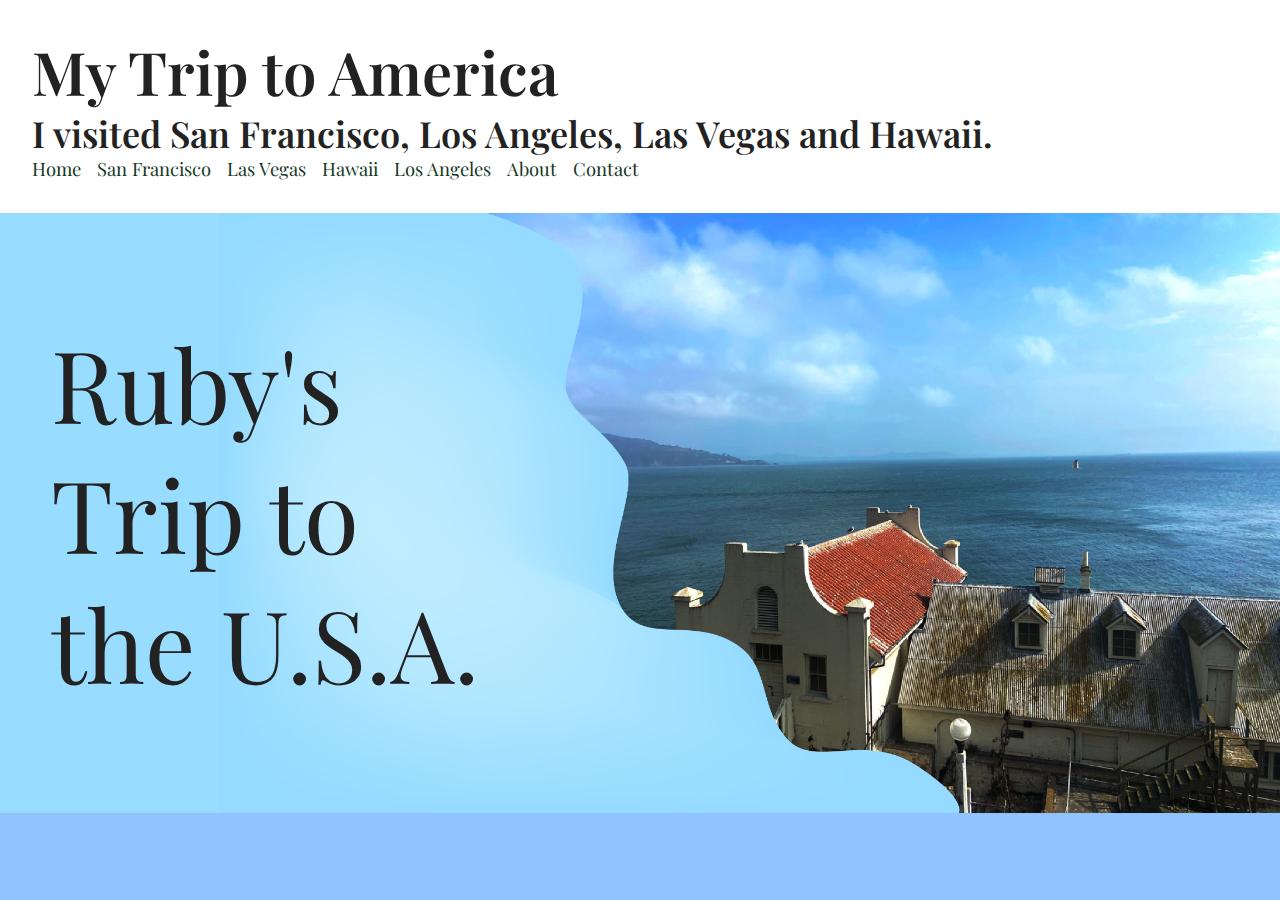
<file: index.html>
<!DOCTYPE html>
<html lang="mi"> <!-- Māori language. -->

    <!-- ********************************
            Author: Ruby Henry 
            Creation date: 27th August 2024
         ********************************
    -->

<head>
    <meta charset="UTF-8">
    <meta name="viewport" content="width=device-width, initial-scale=1.0">

    <!-- Search Engine Optimisation (SEO) metadata. -->
    <meta name="description" content="My website description." />
    <link rel="canonical" href="http://design.ac.nz/student/2024/your-name/final-project" />
    <meta property="og:locale" content="en_NZ" />
    <meta property="og:type" content="website" />
    <meta property="og:title" content="My Website." />
    <meta property="og:description" content="My website description." />
    <meta property="og:url" content="http://design.ac.nz/student/2024/your-name/final-project" />
    <meta property="og:site_name" content="My Website." />
    <meta name="twitter:card" content="summary" />
    <meta name="twitter:description" content="My website description." />
    <meta name="twitter:title" content="My Website." />
    <meta name="twitter:site" content="@YourName" />
    <meta name="twitter:creator" content="@YourName" />
    <script
        type='application/ld+json'>{"@context":"https://schema.org","@type":"WebSite","@id":"http://design.ac.nz/student/2024/your-name/final-project","url":"http://design.ac.nz/student/2024/your-name/final-project","name":"My Website.","potentialAction":{"@type":"SearchAction","target":"http://design.ac.nz/student/2024/your-name/final-project?s={search_term_string}","query-input":"required name=search_term_string"}}</script>
    <script
        type='application/ld+json'>{"@context":"https://schema.org","@type":"Organization","url":"http://design.ac.nz/student/2024/your-name/final-project","sameAs":["https://www.facebook.com/YourName/","https://www.instagram.com/YourName/","https://www.youtube.com/user/YourName","https://nz.pinterest.com/YourName/","https://twitter.com/YourName"],"@id":"http://design.ac.nz/student/2024/your-name/final-project#organization","name":"My Website. Limited","logo":"http://design.ac.nz/student/2024/your-name/final-project/images/logo.png"}</script>
    <!-- / (SEO) metadata. -->

    <!-- Font Awesome - icons -->
    <link rel="stylesheet" href="https://cdnjs.cloudflare.com/ajax/libs/font-awesome/4.7.0/css/font-awesome.min.css">

    <!-- my css -->
    <link rel="stylesheet" href="stylesheet.css">

    <title>Website Template Three</title>
</head>

<body>
    <main> <!-- Maximum width of Main content area is FULL WIDTH -->

        <!-- = = = = = = = = = = = = = = = = = = = = = = = = = = = = = =

          HEADER AND NAVIGATION
    
        = = = = = = = = = = = = = = = = = = = = = = = = = = = = = = -->

        <header>
            <h1>My Trip to America</h1>
            <h3>I visited San Francisco, Los Angeles, Las Vegas and Hawaii.</h3>
            <nav class="topnav" id="myTopnav">
                <a href="index.html">Home</a>
                <a href="sanfrancisco.html">San Francisco</a>
                <a href="lasvegas.html">Las Vegas</a>
                <a href="hawaii.html">Hawaii</a>
                <a href="losangeles.html">Los Angeles</a>
                <a href="about.html">About</a>
                <a href="contact.html">Contact</a>
            </nav>
            <a href="javascript:void(0);" class="icon" onclick="toggleMenu()">
                <i class="fa fa-bars"></i>
            </a>
        </header>

        <section class="home-image-area">
            <h1>Ruby's<br>Trip to<br>the U.S.A.</h1>
        </section>

        

        
            
        
    </main>

        <!-- ***************************************
                J A V A S C R I P T   B E L O W !
             *************************************** -->
    
        <script>
            function toggleMenu() {
                var x = document.getElementById("myTopnav");
                if (x.className === "topnav") {
                    x.className += " responsive";
                } else {
                    x.className = "topnav";
                }
            }
        </script>
    
    </body>
    
    </html>
</file>
<file: stylesheet.css>
/*  = = = = = = = = = = = = = = = = = = = = 

    DEFAULT CSS STYLESHEET - DO NOT EDIT

    This stylesheet provides some necessary default styling to display pages in your Travel Blog website.

    = = = = = = = = = = = = = = = = = = = = */

    /* @import url("css/reset.css"); */
    @import url("css/typography.css");
    @import url("css/colour.css");

 
    @import url('https://fonts.googleapis.com/css2?family=Playfair+Display:ital,wght@0,400..900;1,400..900&display=swap');

    li a {
        display: block;
        width: 60px;
      }

    * {
        margin: 0;
        padding: 0;
    }

    html {
        background-color: #91c4ff;
        /* background-image: -webkit-linear-gradient(270deg, rgb(124, 148, 255) 0%, rgb(216, 221, 221) 100%);
        background-image: linear-gradient(270deg, rgb(87, 98, 255) 0%, rgb(216, 221, 221) 100%);
        -webkit-font-smoothing: antialiased; */
    }
    
    body {
        font-family: "Playfair Display", serif;
        font-optical-sizing: auto;
        font-weight: <weight>;
        font-style: normal;
        line-height: 1.5em;
        color: #000000;;
        background-color: #ffea5e;
        box-shadow: 0 0 2px rgba(0, 0, 0, 0.06);
    }

    header {
        background-color: #fff;
        padding: 2rem; /* same as 32px */
    }


    h1,
    h2,
    h3,
    h4,
    h5,
    h6 {
        color: #222;
        font-weight: 600;
        line-height: 1.3em;
        font-size: 60px;
    }
    
    h4 {
        font-size: 24px;
        color: #999;
    }
    
    h3 {
        font-size: 36px;
    }
    
    h2 {
        font-size: 30px;
        color: #000000;
    }
    
    h2 {
        margin-top: 1.3em;
    }
    
    a {
        color: #0083e8;
    }
    
    b,
    strong {
        font-weight: 600;
    }
    
    samp {
        display: none;
    }
    
    ul li {
        list-style-type: none;
    }

    /* = = = = = = = = = = = = = = = = = = = = = = = = = = = = = = = = =
    
    004.  NAVIGATION MENU

    Responsive menu adapted from https://www.w3schools.com/howto/howto_js_topnav_responsive.asp
    
= = = = = = = = = = = = = = = = = = = = = = = = = = = = = = = = = */

.topnav {
    overflow: hidden;
    display: flex;
    flex-wrap: wrap;
    gap: 0 1rem;
    z-index: 9999;
}

.topnav a {
    color: var(--dark-text);
    text-decoration: none;
    font-size: 1.15rem;
}

.topnav a:hover {
    text-decoration: underline;
}

.topnav a.current-page {
    font-weight: 600;
}

.icon {
    position: absolute;
    display: none;
    color: var(--dark-text);
    font-size: 2rem;
    text-decoration: none;
    z-index: 9999;
}

@media screen and (max-width: 40em) {
    header {
        padding: 2rem 0 2rem 1rem;
        height: 4rem;
    }

    .topnav {
        display: grid;
        grid-template-columns: 1fr;
        grid-gap: 0.7rem;
    }

    .topnav a {
        display: none;
    }

    .icon {
        float: right;
        display: block;
        top: 1rem;
        right: 1rem;
    }
}

@media screen and (max-width: 40rem) {
    header {
        padding: 2rem 0 2rem 1rem;
        height: 4rem;
    }

    .topnav.responsive {
        position: absolute;
        top: 0;
        right: 0;
        width: 40vw;
        margin-top: 0;
        padding: 6rem 2rem 4rem 2rem;
        background-color: var(--slide-out-menu-background);
    }

    .icon {
        position: absolute;
        top: 1rem;
        right: 1rem;
    }

    .topnav.responsive a {
        float: none;
        display: block;
        text-align: right;
    }
}

@media screen and (max-width: 26rem) {
    header h1 {
        max-width: 18.75rem;
        font-size: 2rem;
        line-height: 100%;
    }

    header h3 {
        font-size: 1rem;
    }

    header {
        height: 7.7rem;
        padding-bottom: 0;
    }
}

    /* = = = = = = = = = = = = = = = = = = = = = = = = = = = = = = = = =
    
    005.  MAIN PAGE
    
    = = = = = = = = = = = = = = = = = = = = = = = = = = = = = = = = = */
    
    .home-image-area {
        background: #98ddff url(IMG/home-BG-002@2x.png) no-repeat;
        background-position: right top;
        background-size: contain;
        min-height: 800px;
        display: flex;
        align-items: center;
    }

    /* For full screen width, display the heading at the largest size */
    .home-image-area h1 {
        font-size: 150px;
        font-weight: 300;
        margin-left: 4%;
    }

    /* Max width 1500px, reduce the size of the heading */
    @media screen and (max-width: 1500px) {
        .home-image-area h1 {
            font-size: 100px;
            margin-left: 4%;
        }
        .home-image-area {
            min-height: 600px;
        }
    }

     /* For mobile device widths, containers below are stacked in a single column - max width 875px or 54.688rem */
     @media screen and (max-width: 1200px) {
        .home-image-area h1 {
            font-size: 80px;
            margin-left: 4%;
        }
        .home-image-area {
            min-height: 400px;
        }
    }

    /* For mobile device widths, containers below are stacked in a single column - max width 875px or 54.688rem */
    @media screen and (max-width: 646px) {
        header h1 {
            font-size: 2rem;
        }
        header h3 {
            font-size: 1rem;
        }
        .home-image-area h1 {
            font-size: 45px;
        }
    }

    @media screen and (max-width: 26rem) {
        .home-image-area h1 {
            font-size: 32px;
            margin-left: 2%;
        }
        .home-image-area {
            min-height: 210px;
        }
    }

    /* = = = = = = = = = = = = = = = = = = = = = = = = = = = = = = = = =
    
    006.  Hawaii gallery
    
    = = = = = = = = = = = = = = = = = = = = = = = = = = = = = = = = = */
    div.gallery {
        border: 7px solid #ffef72;
      }
      
      div.gallery:hover {
        border: 7px solid #ffef72;
      }
      
      div.gallery img {
        width: 100%;
        height: auto;
      }
      
      div.desc {
        padding: 15px;
        text-align: center;
      }
      
      * {
        box-sizing: border-box;
      }
      
      .responsive {
        padding: 0 6px;
        float: left;
        width: 24.99999%;
      }
      
      @media only screen and (max-width: 700px) {
        .responsive {
          width: 49.99999%;
          margin: 6px 0;
        }
      }
      
      @media only screen and (max-width: 500px) {
        .responsive {
          width: 100%;
        }
      }
      
      .clearfix:after {
        content: "";
        display: table;
        clear: both;
      }


    /* = = = = = = = = = = = = = = = = = = = = = = = = = = = = = = = = =
    
    007.  sanfran gallery
    
    = = = = = = = = = = = = = = = = = = = = = = = = = = = = = = = = = */
      div.gallery {
        border: 7px solid #ffef72;
      }
      
      div.gallery:hover {
        border: 7px solid #ffef72;
      }
      
      div.gallery img {
        width: 100%;
        height: auto;
      }
      
      div.desc {
        padding: 15px;
        text-align: center;
      }
      
      * {
        box-sizing: border-box;
      }
      
      .responsive {
        padding: 0 6px;
        float: left;
        width: 24.99999%;
      }
      
      @media only screen and (max-width: 700px) {
        .responsive {
          width: 49.99999%;
          margin: 6px 0;
        }
      }
      
      @media only screen and (max-width: 500px) {
        .responsive {
          width: 100%;
        }
      }
      
      .clearfix:after {
        content: "";
        display: table;
        clear: both;
      }

     /* = = = = = = = = = = = = = = = = = = = = = = = = = = = = = = = = =
    
    007.  contact page
    
    = = = = = = = = = = = = = = = = = = = = = = = = = = = = = = = = = */
    
     
      * {
        box-sizing: border-box;
      }
      
      /* Style inputs */
      input[type=text], select, textarea {
        width: 100%;
        padding: 12px;
        border: 1px solid #ccc;
        margin-top: 6px;
        margin-bottom: 16px;
        resize: vertical;
      }
      
      input[type=submit] {
        background-color: #04AA6D;
        color: white;
        padding: 12px 20px;
        border: none;
        cursor: pointer;
      }
      
      input[type=submit]:hover {
        background-color: #45a049;
      }
      
      /* Style the container/contact section */
      .container {
        border-radius: 5px;
        background-color: #91c4ff;;
        padding: 10px;
      }
      
      /* Create two columns that float next to eachother */
      .column {
        float: left;
        width: 50%;
        margin-top: 6px;
        padding: 20px;
      }
      
      /* Clear floats after the columns */
      .row:after {
        content: "";
        display: table;
        clear: both;
      }
      
      /* Responsive layout - when the screen is less than 600px wide, make the two columns stack on top of each other instead of next to each other */
      @media screen and (max-width: 600px) {
        .column, input[type=submit] {
          width: 100%;
          margin-top: 0;
        }
      }* {
</file>
